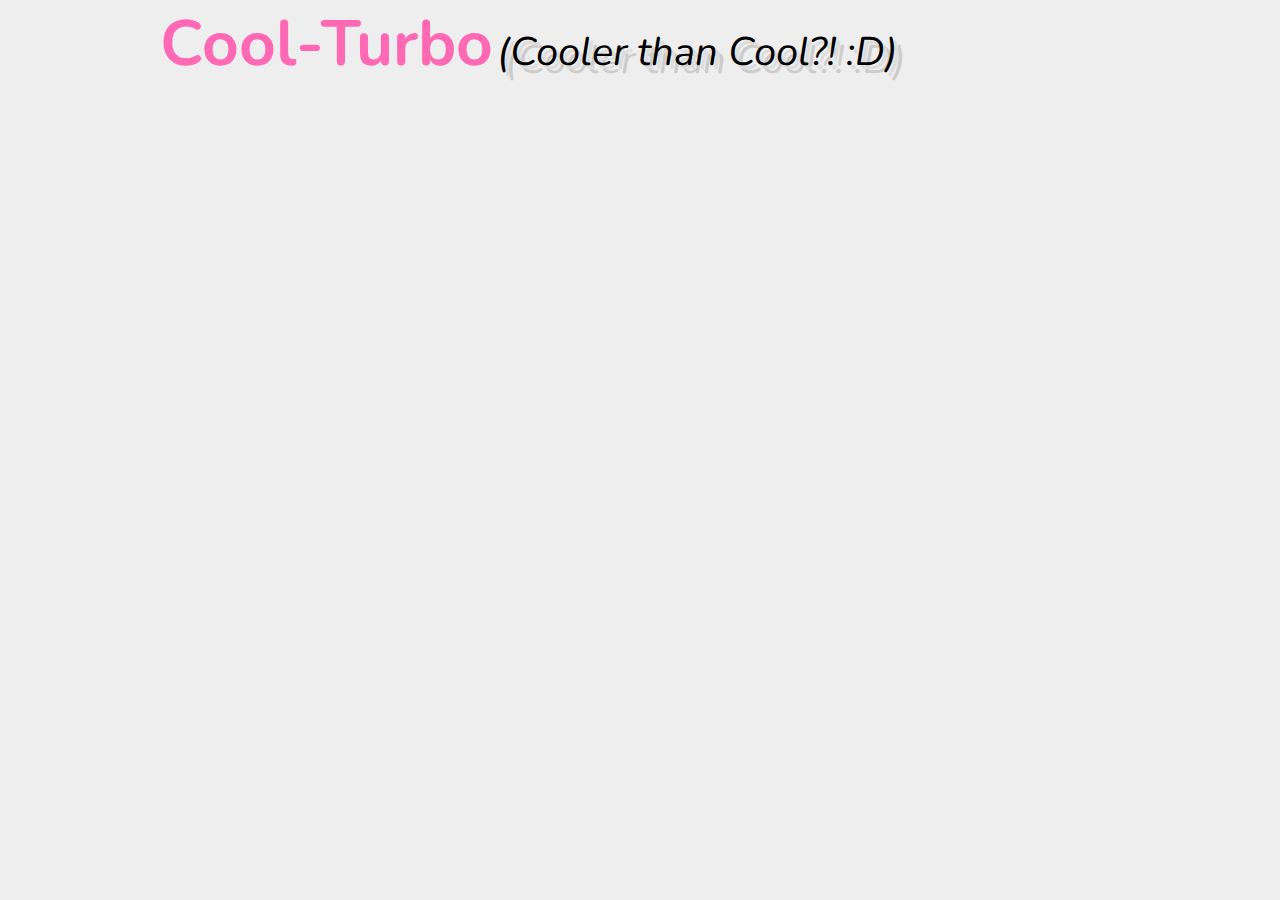
<file: index.html>
<!DOCTYPE html>
<html>
<head>
  <meta charset="UTF-8">
  <meta content='Kaushalya Mandaliya' name='author'/>
  <head>
  <title>Cool-Turbo</title>
  <link href="//fonts.googleapis.com/css?family=Nunito" rel="stylesheet" type="text/css" />
  <link rel="stylesheet" href="assets/styles/style.css" />
  <link rel="stylesheet" href="assets/styles/normalize.min.css" />
</head>
<body>
  <div class="logo">Cool-Turbo</div> <span class="highlight">Cooler than Cool?! :D</span>
</body>
</html>
</file>
<file: assets/styles/style.css>
body {
  background: #eee;
  width: 100%;
  max-width: 60em;
  margin: 0 auto !important; /* !important because using normalize.css */
}

.logo {
  display: inline-block;
  font: bolder 4em 'Nunito', sans-serif;
  color: hotpink;
  -webkit-animation: shadow 1.5s ease-in-out infinite;
     -moz-animation: shadow 1.5s ease-in-out infinite;
          animation: shadow 1.5s ease-in-out infinite;
}

@-webkit-keyframes shadow {
  to {
    text-shadow: 0.03em 0.03em white, 0.06em 0.06em rgba(255, 105, 180, 0.5);
  }
}

@-moz-keyframes shadow {
  to {
    text-shadow: 0.03em 0.03em white, 0.06em 0.06em rgba(255, 105, 180, 0.5);
  }
}

@keyframes shadow {
  to {
    text-shadow: 0.03em 0.03em white, 0.06em 0.06em rgba(255, 105, 180, 0.5);
  }
}

.highlight {
  font-family: 'Nunito', sans-serif;
  font-style: italic;
  text-shadow: 0.1em 0.1em #ddd, 0.2em 0.2em #ccc;
  font-size: 2.5em;
}

.highlight:before {
  content: "(";
}

.highlight:after {
  content: ")";
}
</file>
